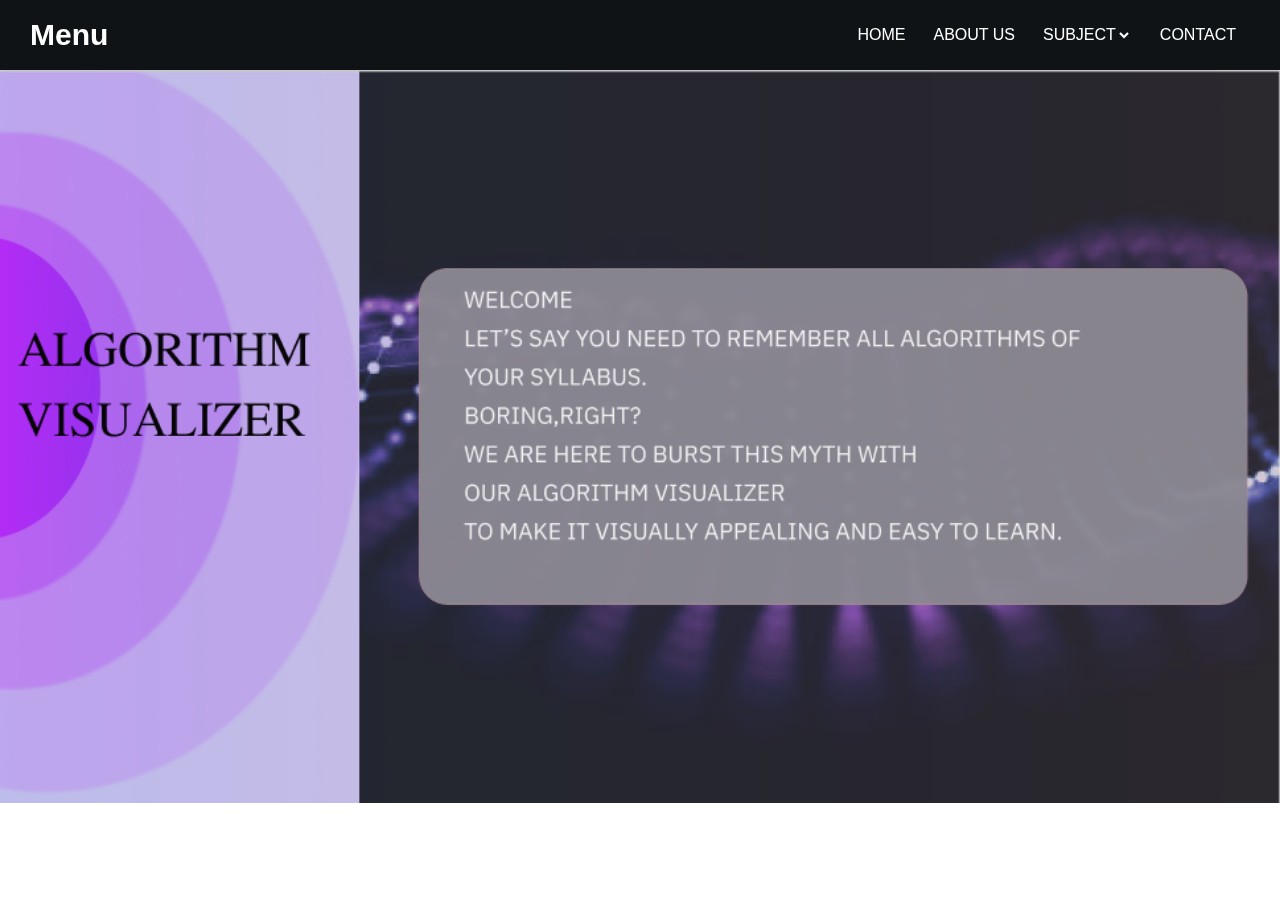
<file: Index.html>
<!DOCTYPE html>
<html lang="en">
<head>
    <meta charset="UTF-8">
    <meta http-equiv="X-UA-Compatible" content="IE=edge">
    <meta name="viewport" content="width=device-width, initial-scale=1.0">
    <link href='https://unpkg.com/boxicons@2.1.2/css/boxicons.min.css' rel='stylesheet'>
    <link rel="stylesheet" href="Index.css">
    <title>Menu</title>
    
</head>
<body>
    <nav>
        <div class="navbar">
            <div class="logo">
                <a href="#">Menu</a>
                <i class='bx bx-menu'></i>
            </div>
            <div class="nav-links">
                <!-- <div class="sidebar-logo">
                    <span class="logo-name">Menu</span>
                    <i class = 'bx bx-x' ></i>
                </div> -->
                <ul class="links">
                    <li><a href="ParticleGround-Portfolio-master\ParticleGround-Portfolio-master\index.html">HOME</a></li>
                    <li><a href="About.html">ABOUT US</a></li>
                    <li><a href="#">SUBJECT</a>
                        <i class='bx bxs-chevron-down subject-arrow'></i>
                        <ul class="subject-sub-menu sub-menu">
                            <li><a href="AoaALgo\AoaIndex.html">Sorting Algorithm</a></li>
                            <li><a href="Datastructure_Algo\DataIndex.html">Data Structure Algorithm</a></li>
                        </ul>                   
                        
                    <li><a href="Contact.html">CONTACT</a></li>
                </ul>
            </div>
        </div>
    </nav>
    <div class="container">
        <!-- <div class="Box1">
            <img src="homepage1.PNG">
        </div>
        <div class="Box2">
            <img src="homepage2.PNG">
        </div> -->
        <div class="Box">
            <img src="homepage final.PNG">
        </div>
    </div>
</body>
<script src="Index.js"></script>
</html>
</file>
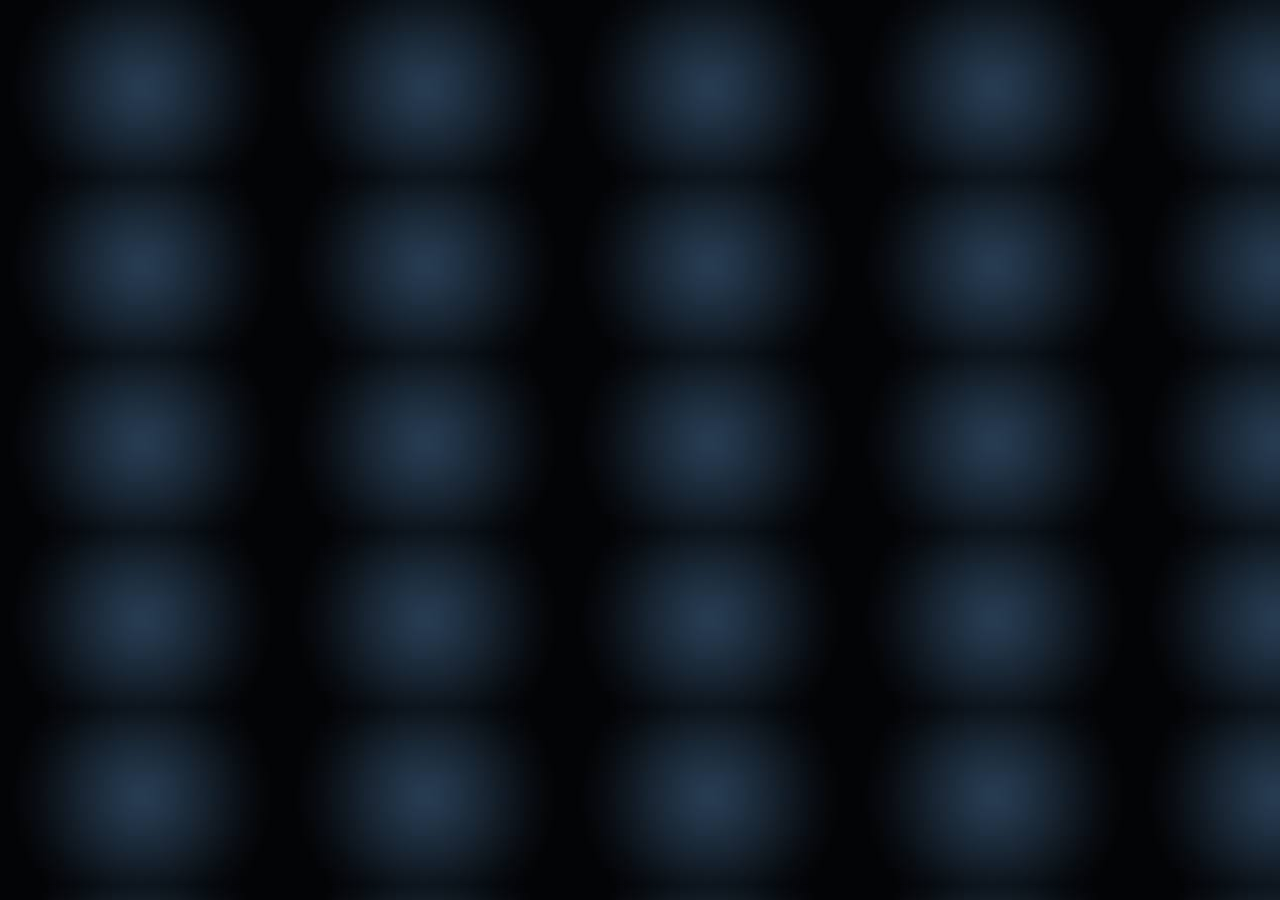
<file: About.html>
<!DOCTYPE html>
<html lang="en">
<head>
	<meta charset="UTF-8">
	<title>ABOUT US</title>
	<link rel="stylesheet" href="https://use.fontawesome.com/releases/v5.8.1/css/all.css">
	<!-- <link rel="stylesheet" href="styles.css"> -->
</head>
<style>
  /* @import url('https://fonts.googleapis.com/css?family=Exo+2|Yatra+One'); */

*{
  margin: 0;
  padding: 0;
  box-sizing: border-box;
  /* font-family: 'Exo 2', sans-serif; */
}

body{
  background-image: url("BackgroundAbout.jpg");
}

.wrapper{
  margin-top: 60px;
  text-align: center;
}

.wrapper h1{
  font-family: 'Yatra One', cursive;
  font-size: 48px;
  color: #fff;
  margin-bottom: 25px;
}

.our_team{
  width: auto;
  display: flex;
  justify-content: center;
  flex-wrap: wrap;
  /* display: hidden; */
  /* animation: moveright 1s linear 1;
  animation-delay: 3s;
  visibility: hidden;
  animation-fill-mode: forwards; */
}
@keyframes moveright
{
  0%
  {
    transform: translateX(-100px);
    visibility: visible;
  }
  100%
  {
    transform: translateX(0);
    visibility: visible;
  }
}


.our_team .team_member{
  width: 250px;
  margin: 5px;
  background: rgb(250, 249, 249);
  padding: 20px 10px;
  animation: moveright 1s linear 1;
  animation-delay: 2s;
  visibility: hidden;
  animation-fill-mode: forwards;
}

.our_team .team_member .member_img{
  background: #ffffff;  
  max-width: 190px;
  width: 100%;
  height: 190px;
  margin: 0 auto;
  border-radius: 50%;
  padding: 5px;
  position: relative;
  cursor: pointer;
}

.our_team .team_member .member_img img{
  width: 100%;
  height: 100%;
}

.our_team .team_member h3{
  text-transform: uppercase;
  font-size: 18px;
  line-height: 18px;
  letter-spacing: 2px;
  margin: 15px 0 0px;
}

.our_team .team_member span{
  font-size: 10px;
}

.our_team .team_member p{
  margin-top: 20px;
  font-size: 14px;
  line-height: 20px;
}
/* .mem1
{
  animation: moveright 1s linear 1;
  animation-delay: 5s;
  visibility: hidden;
  animation-fill-mode: forwards;
} */

header
{
    
    text-align: center;
    border: 2px solid rgb(241, 237, 237);
    margin-left: 500px;
    margin-right: 500px;
    margin-top: 20px;
    color: white;
    border-radius: 10px;
    /* display: flex; */
    animation: movedown 1s linear 1;
    animation-delay: 40ms;
    visibility: hidden;
    animation-fill-mode: forwards

    /* background-color: #41462f; */
}
@keyframes movedown
{
  0%
  {
    transform: translateY(-100px);
    visibility: visible;
  }
  100%
  {
    transform: translateY(0);
    visibility: visible;
  }
}
</style>
<body>
  <header>
    <h1>Our Team</h1>
  </header>

<div class="wrapper">
    
    <div class="our_team">
        <div class="team_member">
          <div class="member_img">
             <img src="Aishwarya.png" alt="our_team">
            
          </div>
          <h3>Aishwarya Iyer</h3>
          
        </div>
        
        <div class="team_member">
           <div class="member_img">
              <div class="mem1">
                <img src="Madhavi.png" alt="our_team">
              </div>
            <h3>Madhavi jagannath Jadhav</h3>
          </div>  
        </div>
        <div class="team_member">
           <div class="member_img">
             <img src="Sakshi.jpeg" alt="our_team">
           
          </div>
          <h3>Sakshi Pramod Narkhede</h3>
         
          
      </div>
        <div class="team_member">
           <div class="member_img">
             <img src="Mahalaxumi.jpeg" alt="our_team">
             
             
          </div>
          <h3>Mahalaxmi Karthesan</h3>
          
      </div>  
    </div>
</div>	

</body>
</html>
</file>
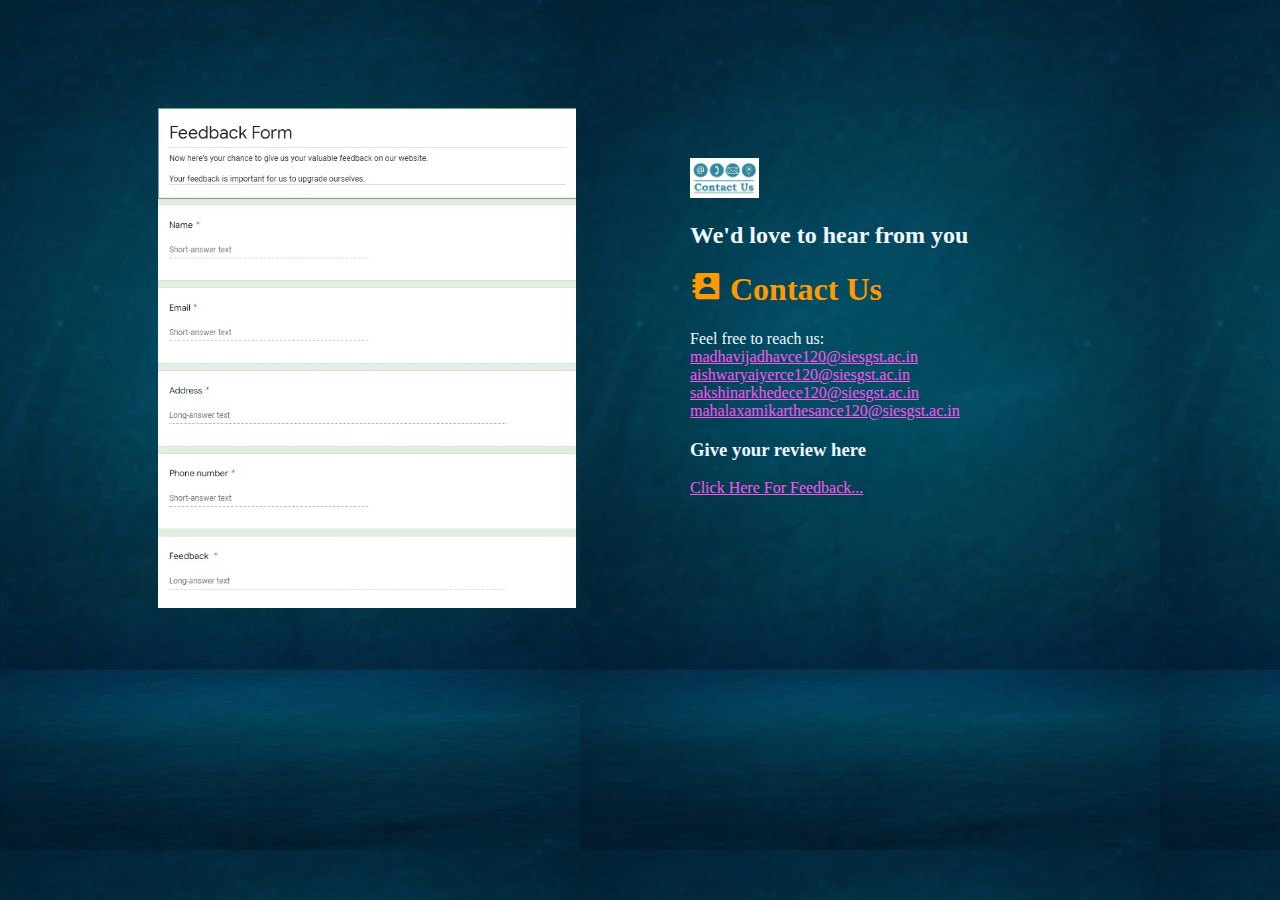
<file: Contact.html>
<!DOCTYPE html>
<html lang="en">
<head>
    <meta charset="UTF-8">
    <meta http-equiv="X-UA-Compatible" content="IE=edge">
    <meta name="viewport" content="width=device-width, initial-scale=1.0">
    <link href='https://unpkg.com/boxicons@2.1.2/css/boxicons.min.css' rel='stylesheet'>

    <title>Document</title>
</head>
<style>
    body
    {
        background-image: url("Contact.jpg");
    }
    #div1
    {
        float:left;
        /* background-color: red; */
        width:50%
    }
    #div2
    {
        /* color: white;
        border: 2px solid white;
        /* margin-left: 800px;
        margin-top: 100px;
        margin-right: 50px; 
        padding: 50px; */
        /* padding: 10px; */
        color: aliceblue;
        float: right;
        /* background-color: black; */
        width: 50%;
    } #div2 .b1
    {
        /* border: 2px solid white; */
         /* margin-left: 800px; */
        margin-top: 100px;
        /* margin-right: 50px;   */
        padding: 50px
    }
    #div2 .b1 h1
    {
        color: rgb(255, 153, 0);
    }
    #div2 .b1 h1 i
    {
        /* color:black; */
    }
    #div2 .b1 a
    {
        color: rgb(255, 85, 241);
    }
    #div1 .b2
    {
        /* border: 2px solid white; */
        size:50px;
        margin-left: 150px;
        margin-top: 50px;
    }
    #div1 .b2 img
    {
        /* size: 20px; */
        margin-top: 50px;
        height: 500px;
    }
    #div2 .b3 img
    {
        height: 40px;
        /* margin-left: 200px; */
    }
    /* .Back
    {
        size: 100ch;
        height: 100ch;
        width: 100ch;
    }
    .Back .b img
    {
        height: 100ch;
        width: 200ch;
    } */
</style>
<body>
    <!-- <div class="Back"> -->
        <div id = "div1">
            <div class="b2">
                <img src="Form.jpeg">
                
            </div>
        </div>
        <div id = "div2">
            <div class="b1">
                <div class="b3">
                    <img src="ContactLogo.jpg">
                </div>
                <h2>We'd love to hear from you<br></h2>
                <h1>
                    <i class='bx bxs-contact'></i>  Contact Us</h1>
                
                
                
            
                Feel free to reach us:<br>
                <a href="">madhavijadhavce120@siesgst.ac.in</a><br>
                <a href="">aishwaryaiyerce120@siesgst.ac.in</a><br>
                <a href="">sakshinarkhedece120@siesgst.ac.in</a><br>
                <a href="">mahalaxamikarthesance120@siesgst.ac.in</a><br>
                <p>
                    <h3>Give your review here<br></h3>
                    <a href="https://forms.gle/i58aP4DcPQ29ELuh7">Click Here For Feedback...</a>
                </p>
            </div>
        </div>
    
        <!-- <div class="b">
           <img src="Contact.jpg">
        </div>
    </div> -->
</body>
</html>
</file>
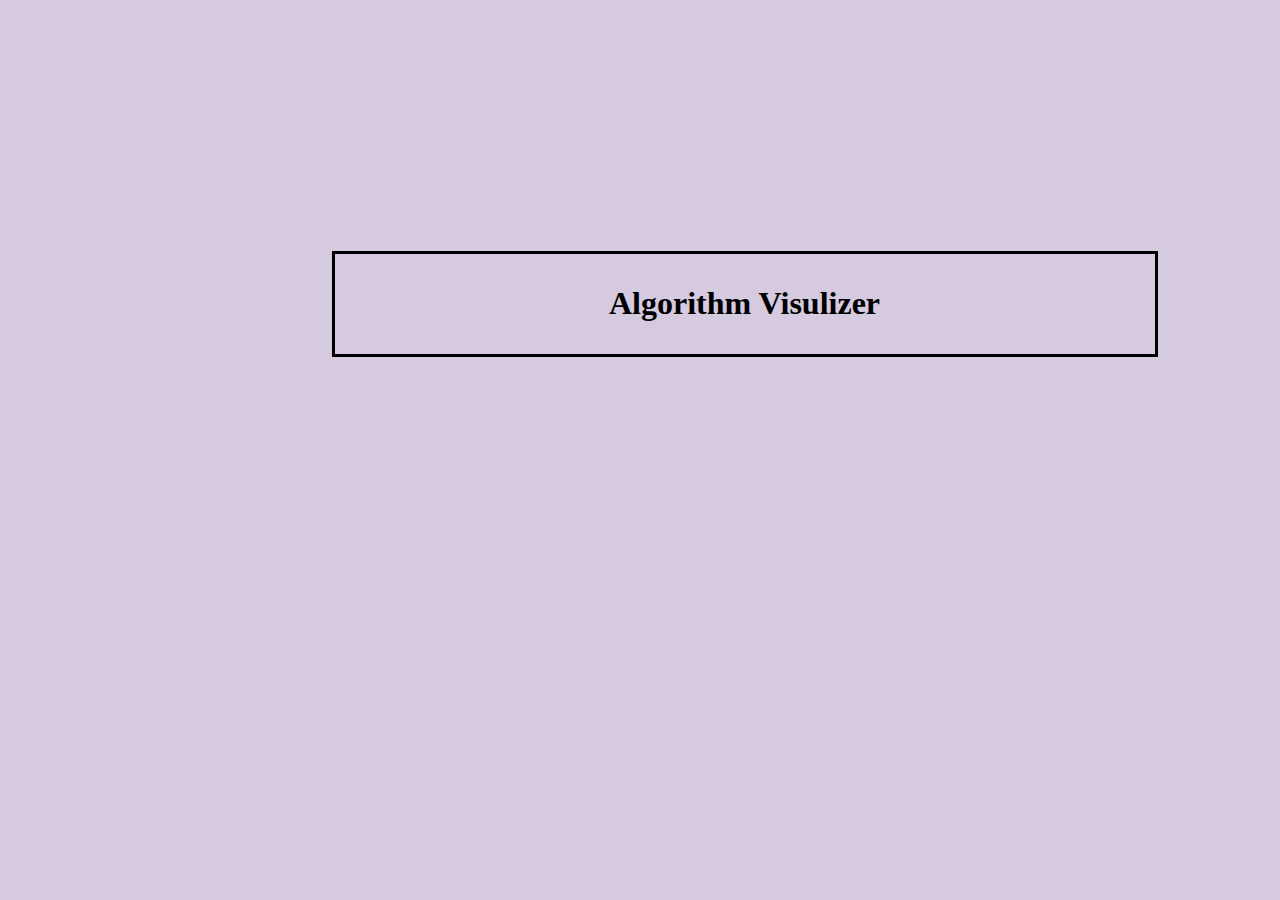
<file: Home.html>
<!DOCTYPE html>
<html lang="en">
<head>
    <meta charset="UTF-8">
    <meta http-equiv="X-UA-Compatible" content="IE=edge">
    <meta name="viewport" content="width=device-width, initial-scale=1.0">
    <title>Document</title>
</head>
<style>
    body{
        background-color: rgb(213, 202, 224);
        size: 100CH;
    }
    .Box
    {
        align-items: center;
        border: 3px solid black;
        box-shadow: 1ch solid red;
        height: 10ch;
        width: 100ch;
        padding: 10px;
        text-align: center;
        text-shadow: 2px red;
        margin-top: 20%;
        margin-left: 25%;
        margin-bottom: 25%;
        margin-right: 25%;
        /* size: 10px; */
        /* text-shadow: 2px red; */
        /* text-size-adjust: 100px;
        text-decoration: dotted; */
        background-image: "homepage.PNG";

    }
    .container
    {
        margin-left: 10px;
    }
    h1
    {
        /* margin: 100px;
        margin-left: 100%; */
        /* text-align: center; */
        text-shadow: 2px red;
        size: 100px;
    }
</style>
<body>
    <div class="container">
        <div class="Box">
            <h1>
                Algorithm Visulizer
            </h1>
        </div>
    </div>
</body>
</html>
</file>
<file: Index.css>
*
{
    margin: 0;
    padding: 0;
    box-sizing: border-box;
    font-family: 'Franklin Gothic Medium', 'Arial Narrow', Arial, sans-serif;
    color: white;
}

body
{
    min-height: 5vh;
    size: 110ch;
    background-image: none;
}
nav{
    position: fixed;
    top: 0;
    left: 0;
    width: 100%;
    height: 70px;
    background: #0f1315;
    box-shadow: 0 1px 2px rgba(0,0,0,0.2);
}
.container
{
    margin-top: 70px;
}
.Box
{
    /* animation: movedown 1s linear 1;
    animation-delay: 1s;
    visibility: hidden;
    animation-fill-mode: forwards; */

}

img
{
    /* margin-top: 10px;  */
     height: 100%;
     width: 100%; 
     /* size: 100%; */
}
nav .navbar
{
    height: 100%;
    max-width: 1220px;
    margin: auto; 
    display: flex;
    align-items: center;
    justify-content: space-between;
    padding: 0 , 50px;
    
}
nav .navbar .logo a
{
    color: #fff;
    font-size: 30px;
    font-weight: 600;
    text-decoration: none;

}
nav .navbar .nav-links
{
    /* background: red; */
    height: 100%;
    line-height: 70px;
}
nav .navbar .nav-links .links
{
    display: flex;
}
nav .navbar .nav-links .links li
{
    position: relative;
    display: flex;
    align-items: center;
    list-style: none;
    padding: 0 14px;
}
nav .navbar .nav-links .links li a
{
    height: 100%;
    color: #fff;
    text-decoration: none;
    white-space: nowrap;
    font-size: 16px;
    font-weight: 500;
   
    
}
.links li:hover .subject-arrow
{
    transform: rotate(180deg);
}
nav .navbar .nav-links .links li .arrow
{
   
    height: 100%;
    width: 22px;
    text-align: center;
    color: #fff;
    line-height: 70px;
    transform-origin:  all 0.3s ease;
}
nav .navbar .nav-links .links li:hover .subject-arrow
{
    transform: rotate(180deg);
}
nav .navbar .nav-links .links .sub-menu
{
    position: absolute;
    top: 70px;
    left: 0;
    background: #000000;
    line-height: 40px;
    border-radius: 0 0 4px 4px;
    box-shadow: 0 1px 2px rgba(0,0,0,0.2);
    display: none;
    z-index: 2;
    
    cursor: pointer;
}
nav .navbar .links li:hover .subject-sub-menu
{
    display: block;
    /* transform-origin: top center; */
}
.navbar .nav-links .links .sub-menu li
{
    padding: 0 22px;
    border-bottom: 1px solid rgba(255,255,255,0.1);
    
}

.navbar .nav-links .links .sub-menu li a
{
    color: #fff;
    font-size: 15px;
    font: 500;
    /* color: red; */
}
.navbar .nav-link .sidevar-logo
{
    display: none;
}
.navbar .bx-menu
{
    display: none;
}
@media (max-width:920px)
{
    nav .navbar{
        max-width: 100%;
        padding: 0 25px;
    }
    nav .navbar .logo a
    {
        /* color: #ffff; */
        font-size: 27px;
        /* font-weight: 600;
        text-decoration: none; */
    }
    nav .navbar .nav-links .links li
    {
        padding: 0 10px;
        white-space: nowrap;
    }
    nav .navbar .nav-links .links li a
    {
        font-size: 15px;
    }
}
</file>
